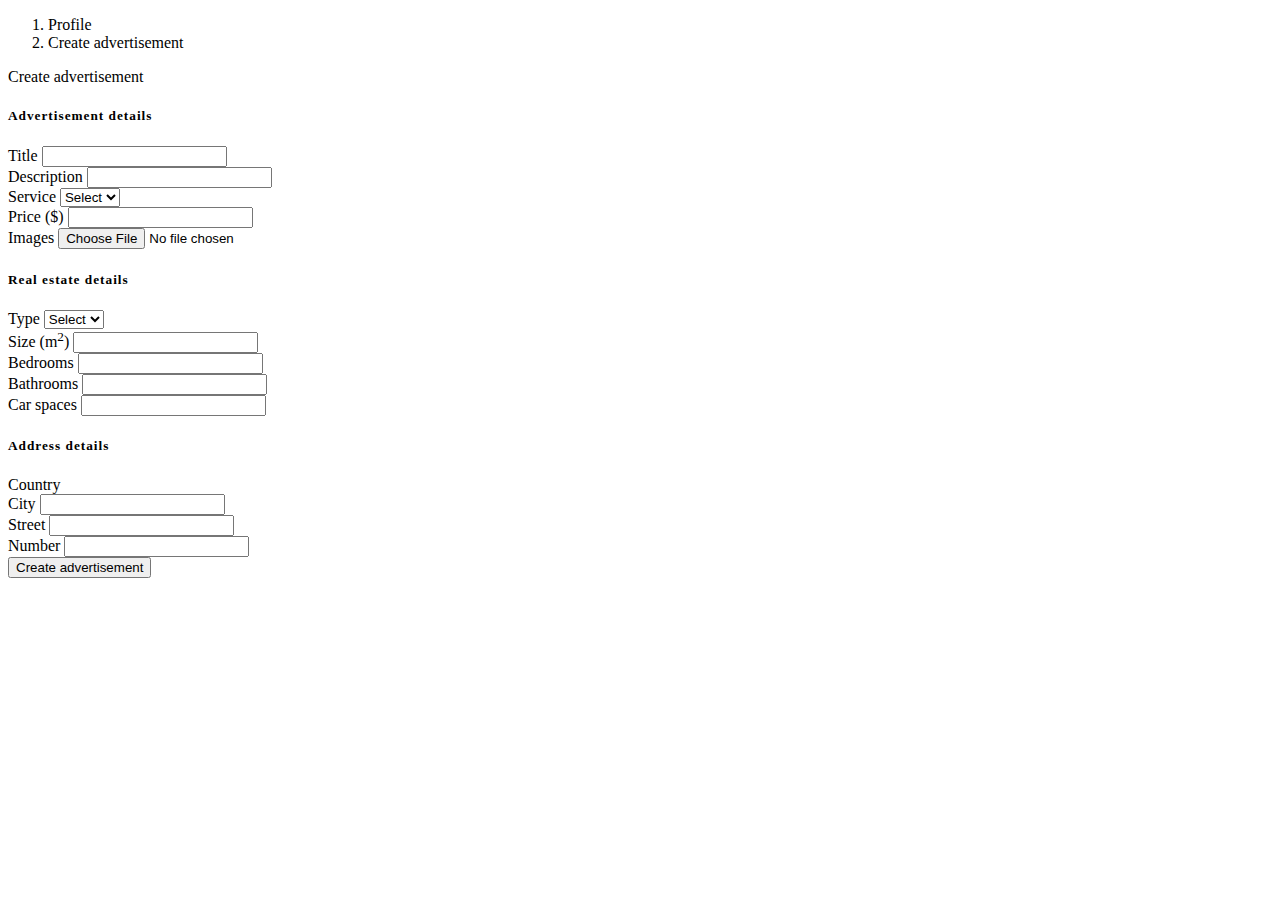
<file: src/main/resources/templates/advertisementcreate.html>
<!DOCTYPE html>
<html lang="en">
    <th:block th:include="fragments/fragments :: head(title='Create Advertisement Page', includeMDB=false)"></th:block>
    <body>
        <th:block th:include="fragments/fragments :: header"></th:block>
            <div id="createPage" class="container py-5 h-100">
                <nav style="--bs-breadcrumb-divider: '>';" aria-label="breadcrumb">
                    <ol class="breadcrumb">
                        <li class="breadcrumb-item"><a th:href="@{/profile}">Profile</a></li>
                        <li class="breadcrumb-item active" aria-current="page">Create advertisement</li>
                    </ol>
                </nav>
                <div class="card" style="border-radius: 1rem;">
                    <div class="row g-0">
                        <div class="card-body p-4 p-lg-5 text-black">
                            <form th:action="@{/advertisements/create}" method="POST" th:object="${advertisementForm}">
                                <div class="d-flex align-items-center mb-3 pb-1">
                                    <span class="h1 fw-bold mb-0">Create advertisement</span>
                                </div>

                                <div>
                                    <div>
                                        <h5 class="fw-normal mb-3 pb-3" style="letter-spacing: 1px;">Advertisement details</h5>
                                        <input type="hidden" th:name="advertisementId" th:value="${null}" />
                                        <div class="form-outline mb-4">
                                            <label class="form-label">Title</label>
                                            <input type="text" th:field="*{title}" class="form-control" />
                                        </div>
                                        <div class="form-outline mb-4">
                                            <label class="form-label">Description</label>
                                            <input type="text" th:field="*{description}" class="form-control" />
                                        </div>
                                        <div class="form-outline mb-4">
                                            <label class="form-label">Service</label>
                                            <select th:field="*{service}" class="form-select">
                                                <option value="None">Select</option>
                                                <option th:each="service: ${services}" th:value="${service.getId()}" th:text="${service.getName()}"></option>
                                            </select>
                                        </div>
                                        <div class="form-outline mb-4">
                                            <label class="form-label">Price ($)</label>
                                            <input type="number" th:field="*{price}" class="form-control" />
                                        </div>
                                        <div class="form-outline mb-4">
                                            <label class="form-label">Images</label>
                                            <input type="file" th:field="*{images}" class="form-control" />
                                        </div>
                                    </div>

                                    <div>
                                        <h5 class="fw-normal mb-3 pb-3" style="letter-spacing: 1px;">Real estate details</h5>
                                        <input type="hidden" th:name="realEstateId" th:value="${null}" />
                                        <div class="form-outline mb-4">
                                            <label class="form-label">Type</label>
                                            <select th:field="*{type}" class="form-select">
                                                <option value="None">Select</option>
                                                <option th:each="type: ${types}" th:value="${type.getId()}" th:text="${type.getName()}"></option>
                                            </select>
                                        </div>
                                        <div class="form-outline mb-4">
                                            <label class="form-label">Size (m<sup>2</sup>)</label>
                                            <input type="number" th:field="*{size}" class="form-control" />
                                        </div>
                                        <div class="form-outline mb-4">
                                            <label class="form-label">Bedrooms</label>
                                            <input type="number" th:field="*{bedrooms}" class="form-control" />
                                        </div>
                                        <div class="form-outline mb-4">
                                            <label class="form-label">Bathrooms</label>
                                            <input type="number" th:field="*{bathrooms}" class="form-control" />
                                        </div>
                                        <div class="form-outline mb-4">
                                            <label class="form-label">Car spaces</label>
                                            <input type="number" th:field="*{carSpaces}" class="form-control" />
                                        </div>
                                    </div>

                                    <div>
                                        <h5 class="fw-normal mb-3 pb-3" style="letter-spacing: 1px;">Address details</h5>
                                        <input type="hidden" th:name="addressId" th:value="${null}" />
                                        <div class="form-outline mb-4">
                                            <label class="form-label">Country</label>
                                            <th:block th:include="fragments/fragments :: countrySelect(countries=${countries} ,value='')"></th:block>
                                        </div>
                                        <div class="form-outline mb-4">
                                            <label class="form-label">City</label>
                                            <input type="text" th:field="*{city}" class="form-control" />
                                        </div>
                                        <div class="form-outline mb-4">
                                            <label class="form-label">Street</label>
                                            <input type="text" th:field="*{street}" class="form-control" />
                                        </div>
                                        <div class="form-outline mb-4">
                                            <label class="form-label">Number</label>
                                            <input type="text" th:field="*{number}" class="form-control" />
                                        </div>
                                        <div class="form-outline mb-4">
                                            <button class="btn btn-success" type="submit">Create advertisement</button>
                                        </div>
                                    </div>
                                </div>
                            </form>
                        </div>
                    </div>
                </div>
            </div>
        <th:block th:include="fragments/fragments :: footer"></th:block>
    </body>
</html>
</file>
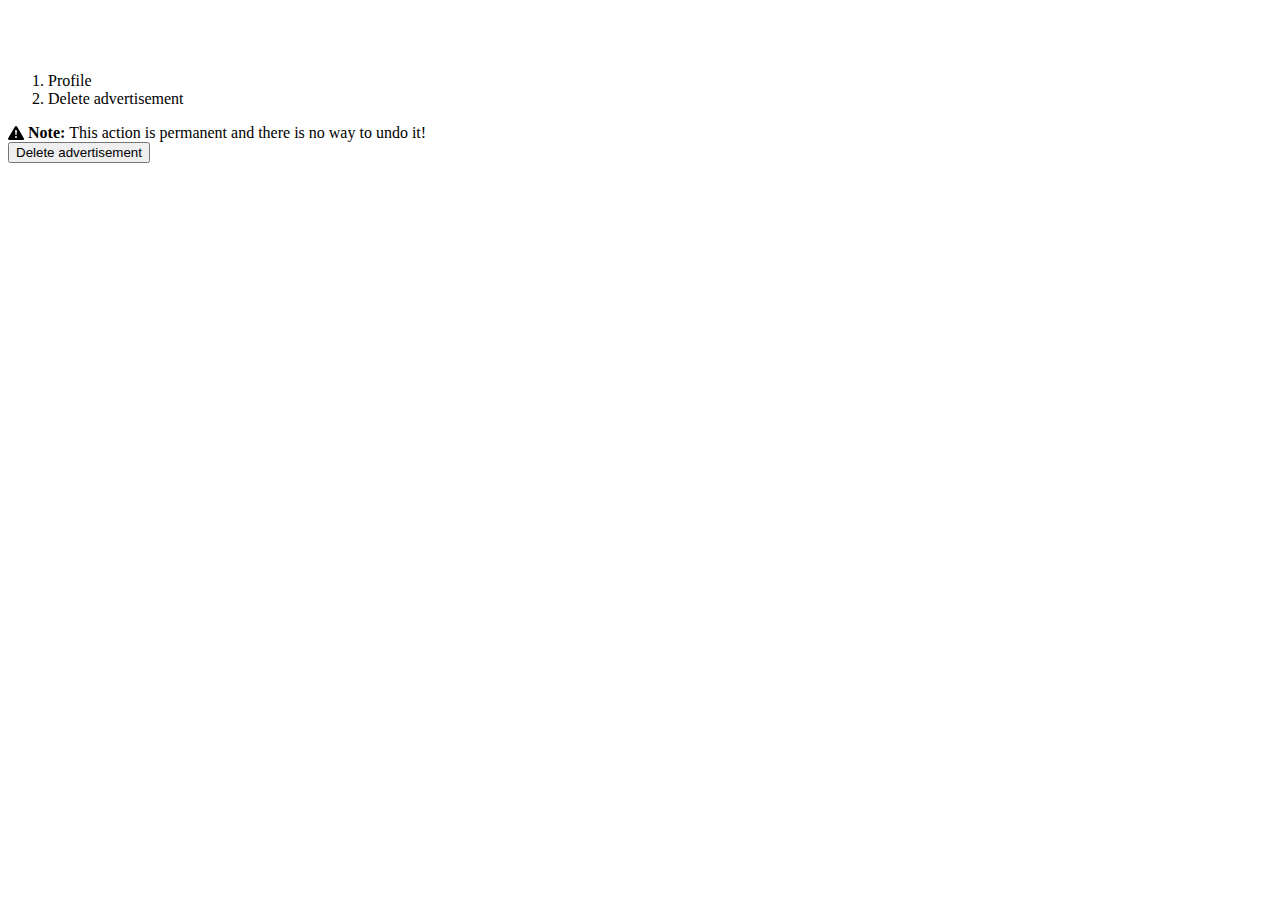
<file: src/main/resources/templates/advertisementdelete.html>
<!DOCTYPE html>
<html lang="en">
  <th:block th:include="fragments/fragments :: head(title='Delete Advertisement Page', includeMDB=true)"></th:block>
  <body>
    <th:block th:include="fragments/fragments :: header"></th:block>
    <div class="container" style="height: 82.5vh; padding-top: 48px;">
      <div class="row">
        <div class="col">
          <nav aria-label="breadcrumb" class="bg-light rounded-3 p-3 mb-4">
            <ol class="breadcrumb mb-0">
              <li class="breadcrumb-item"><a th:href="@{/profile}">Profile</a></li>
              <li class="breadcrumb-item active" aria-current="page">Delete advertisement</li>
            </ol>
          </nav>
        </div>
      </div>
      <div class="alert alert-danger" role="alert" style="display: flex; flex-direction: row; justify-content: flex-start; align-items: center;">
        <svg xmlns="http://www.w3.org/2000/svg" width="16" height="16" fill="currentColor" class="bi bi-exclamation-triangle-fill" viewBox="0 0 16 16">
          <path d="M8.982 1.566a1.13 1.13 0 0 0-1.96 0L.165 13.233c-.457.778.091 1.767.98 1.767h13.713c.889 0 1.438-.99.98-1.767L8.982 1.566zM8 5c.535 0 .954.462.9.995l-.35 3.507a.552.552 0 0 1-1.1 0L7.1 5.995A.905.905 0 0 1 8 5zm.002 6a1 1 0 1 1 0 2 1 1 0 0 1 0-2z"/>
        </svg>&nbsp;
        <strong>Note:</strong>&nbsp;This action is permanent and there is no way to undo it!
      </div>
      <div class="mb-4 mb-lg-0">
        <form th:action="@{/advertisements/delete/{id}(id=${advertisementId})}" method="POST">
          <button class="btn btn-danger" type="submit"><i class="fa-solid fa-triangle-exclamation"></i> Delete advertisement</button>
        </form>
      </div>
    </div>
    <th:block th:include="fragments/fragments :: footer"></th:block>
  </body>
</html>
</file>
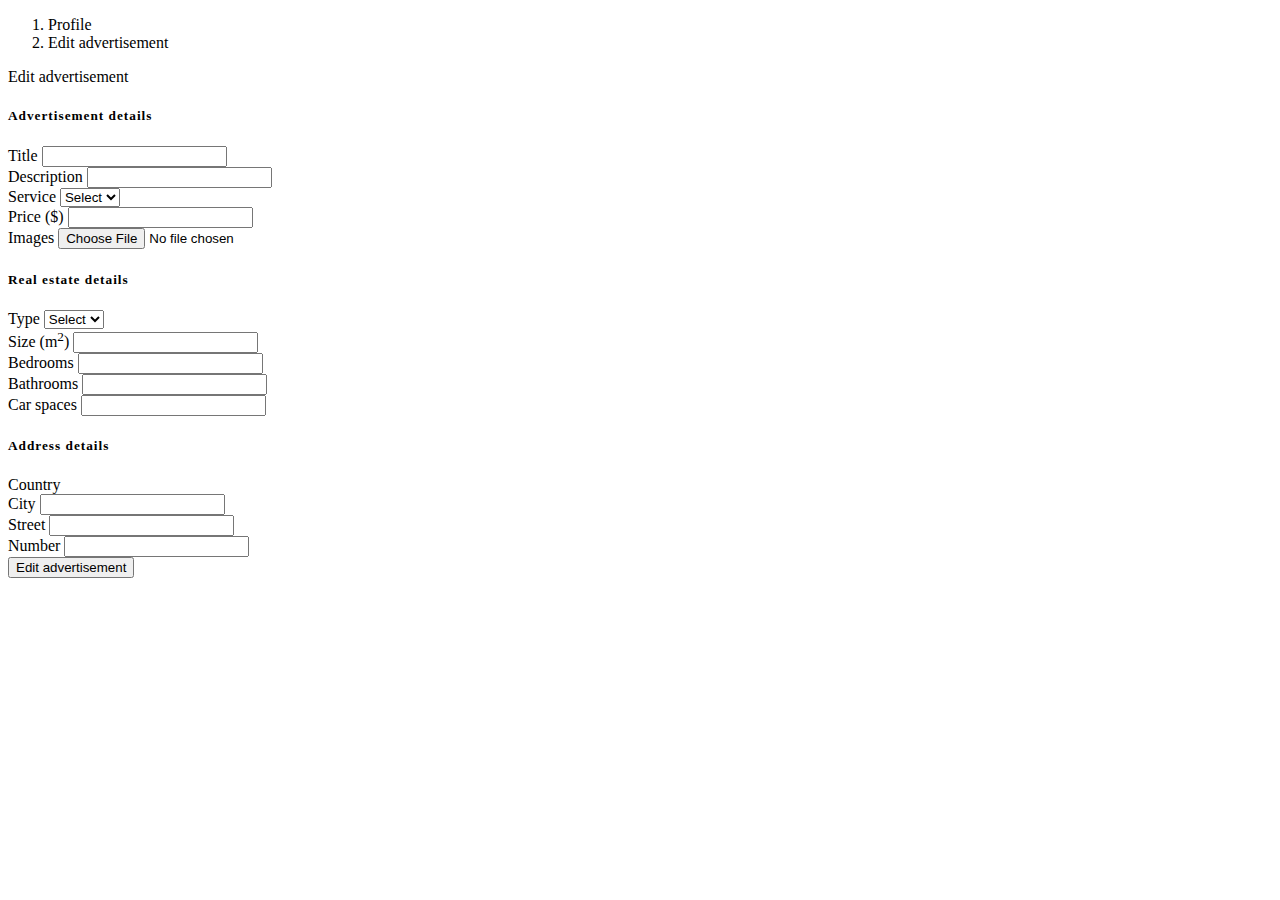
<file: src/main/resources/templates/advertisementedit.html>
<!DOCTYPE html>
<html lang="en">
    <th:block th:include="fragments/fragments :: head(title='Real Estate Edit Page', includeMDB=false)"></th:block>
    <body>
        <th:block th:include="fragments/fragments :: header"></th:block>
        <div id="createPage" class="container py-5 h-100">
            <nav style="--bs-breadcrumb-divider: '>';" aria-label="breadcrumb">
                <ol class="breadcrumb">
                    <li class="breadcrumb-item"><a th:href="@{/profile}">Profile</a></li>
                    <li class="breadcrumb-item active" aria-current="page">Edit advertisement</li>
                </ol>
            </nav>
            <div class="card" style="border-radius: 1rem;">
                <div class="row g-0">
                    <div class="card-body p-4 p-lg-5 text-black">
                        <form th:action="@{/advertisements/edit}" method="POST" th:object="${advertisementForm}">
                            <div class="d-flex align-items-center mb-3 pb-1">
                                <span class="h1 fw-bold mb-0">Edit advertisement</span>
                            </div>
                            <div>
                                <div>
                                    <h5 class="fw-normal mb-3 pb-3" style="letter-spacing: 1px;">Advertisement details</h5>
                                    <input type="hidden" th:name="advertisementId" th:value="${advertisement.getId()}" />
                                    <div class="form-outline mb-4">
                                        <label class="form-label">Title</label>
                                        <input type="text" th:name="title" th:value="${advertisement.getTitle()}" class="form-control" />
                                    </div>
                                    <div class="form-outline mb-4">
                                        <label class="form-label">Description</label>
                                        <input type="text" th:name="description" th:value="${advertisement.getDescription()}" class="form-control" />
                                    </div>
                                    <div class="form-outline mb-4">
                                        <label class="form-label">Service</label>
                                        <select th:name="service" class="form-select">
                                            <option value="None">Select</option>
                                            <option th:each="service: ${services}" th:value="${service.getId()}" th:text="${service.getName()}" th:selected="(${advertisement.getService().getId()} == ${service.getId()})"></option>
                                        </select>
                                    </div>
                                    <div class="form-outline mb-4">
                                        <label class="form-label">Price ($)</label>
                                        <input type="number" th:name="price" th:value="${advertisement.getPrice()}" class="form-control" />
                                    </div>
                                    <div class="form-outline mb-4">
                                        <label class="form-label">Images</label>
                                        <input type="file" th:name="images" class="form-control" />
                                    </div>
                                </div>

                                <div>
                                    <h5 class="fw-normal mb-3 pb-3" style="letter-spacing: 1px;">Real estate details</h5>
                                    <input type="hidden" th:name="advertisementId" th:value="${advertisement.getRealEstate().getId()}" />
                                    <div class="form-outline mb-4">
                                        <label class="form-label">Type</label>
                                        <select th:name="type" class="form-select">
                                            <option value="None">Select</option>
                                            <option th:each="type: ${types}" th:value="${type.getId()}" th:text="${type.getName()}" th:selected="(${advertisement.getRealEstate().getType().getId()} == ${type.getId()})"></option>
                                        </select>
                                    </div>
                                    <div class="form-outline mb-4">
                                        <label class="form-label">Size (m<sup>2</sup>)</label>
                                        <input type="number" th:name="size" th:value="${advertisement.getRealEstate().getSize()}" class="form-control" />
                                    </div>
                                    <div class="form-outline mb-4">
                                        <label class="form-label">Bedrooms</label>
                                        <input type="number" th:name="bedrooms" th:value="${advertisement.getRealEstate().getBedrooms()}" class="form-control" />
                                    </div>
                                    <div class="form-outline mb-4">
                                        <label class="form-label">Bathrooms</label>
                                        <input type="number" th:name="bathrooms" th:value="${advertisement.getRealEstate().getBathrooms()}" class="form-control" />
                                    </div>
                                    <div class="form-outline mb-4">
                                        <label class="form-label">Car spaces</label>
                                        <input type="number" th:name="carSpaces" th:value="${advertisement.getRealEstate().getCarSpaces()}" class="form-control" />
                                    </div>
                                </div>

                                <div>
                                    <h5 class="fw-normal mb-3 pb-3" style="letter-spacing: 1px;">Address details</h5>
                                    <input type="hidden" th:name="advertisementId" th:value="${advertisement.getRealEstate().getAddress().getId()}" />
                                    <div class="form-outline mb-4">
                                        <label class="form-label">Country</label>
                                        <th:block th:include="fragments/fragments :: countrySelect(countries=${countries} ,value=${advertisement.getRealEstate().getAddress().getCountry()})"></th:block>
                                    </div>
                                    <div class="form-outline mb-4">
                                        <label class="form-label">City</label>
                                        <input type="text" th:name="city" th:value="${advertisement.getRealEstate().getAddress().getCity()}" class="form-control" />
                                    </div>
                                    <div class="form-outline mb-4">
                                        <label class="form-label">Street</label>
                                        <input type="text" th:name="street" th:value="${advertisement.getRealEstate().getAddress().getStreet()}" class="form-control" />
                                    </div>
                                    <div class="form-outline mb-4">
                                        <label class="form-label">Number</label>
                                        <input type="text" th:name="number" th:value="${advertisement.getRealEstate().getAddress().getNumber()}" class="form-control" />
                                    </div>
                                    <div class="form-outline mb-4">
                                        <button class="btn btn-success" type="submit">Edit advertisement</button>
                                    </div>
                                </div>
                            </div>
                        </form>
                    </div>
                </div>
            </div>
        </div>
        <th:block th:include="fragments/fragments :: footer"></th:block>
    </body>
</html>
</file>
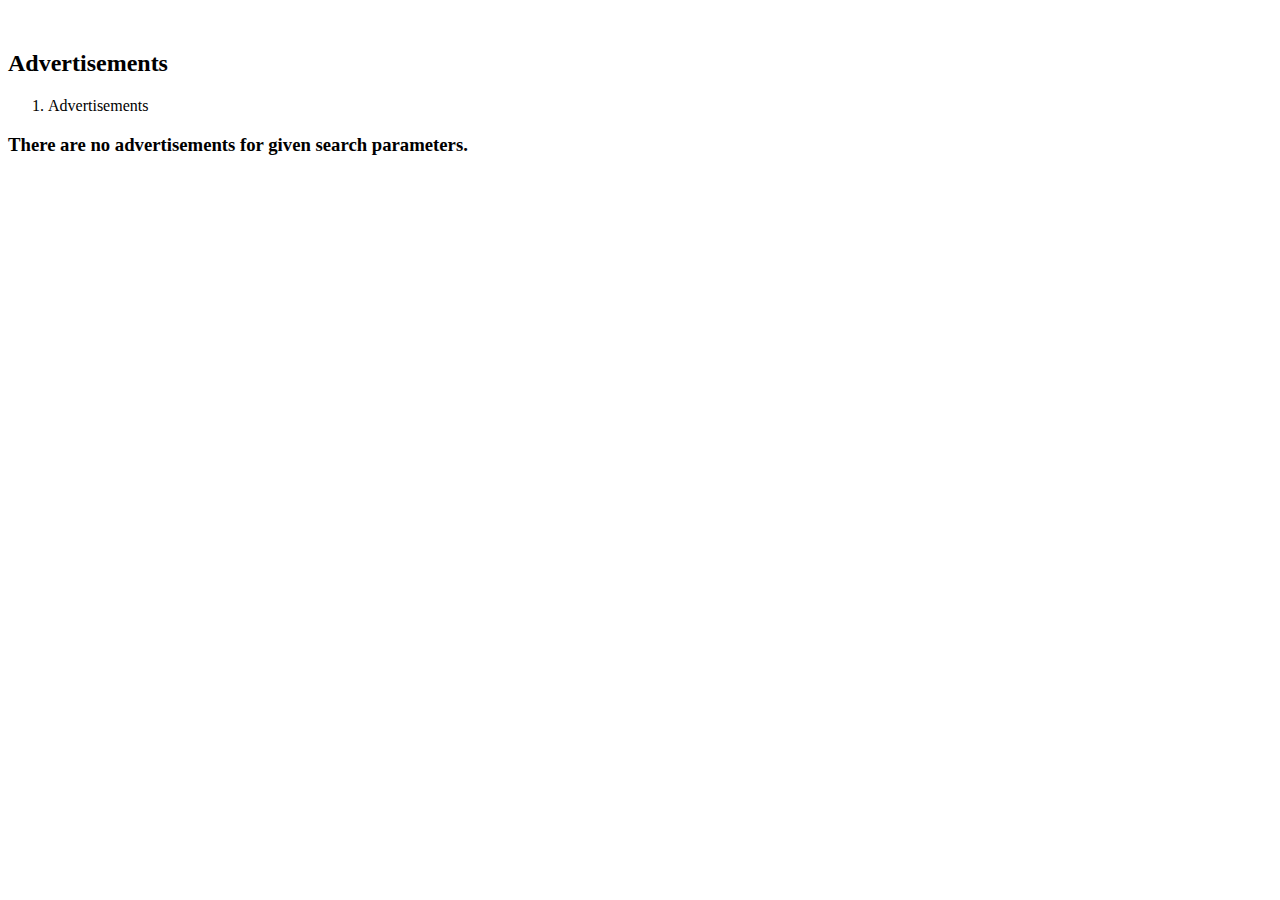
<file: src/main/resources/templates/advertisements.html>
<!DOCTYPE html>
<html lang="en">
    <th:block th:include="fragments/fragments :: head(title='Real Estates Page', includeMDB=true)"></th:block>
    <body>
        <th:block th:include="fragments/fragments :: header"></th:block>
        <div class="container">
            <h2 style="margin-top: 50px">Advertisements</h2>
            <ol class="breadcrumb">
                <li class="breadcrumb-item active" aria-current="page">Advertisements</li>
            </ol>
        </div>
        <div class="container realEstatesGrid">
            <div th:if="${advertisements.size() == 0}">
                <h3>There are no advertisements for given search parameters.</h3>
            </div>
            <th:block th:each="advertisement : ${advertisements}" th:include="fragments/fragments :: card(converter=${converter}, hashCreator=${hashCreator}, advertisement=${advertisement}, profilePage=false, user=${user})"></th:block>
        </div>
        <th:block th:include="fragments/fragments :: footer"></th:block>
    </body>
</html>
</file>
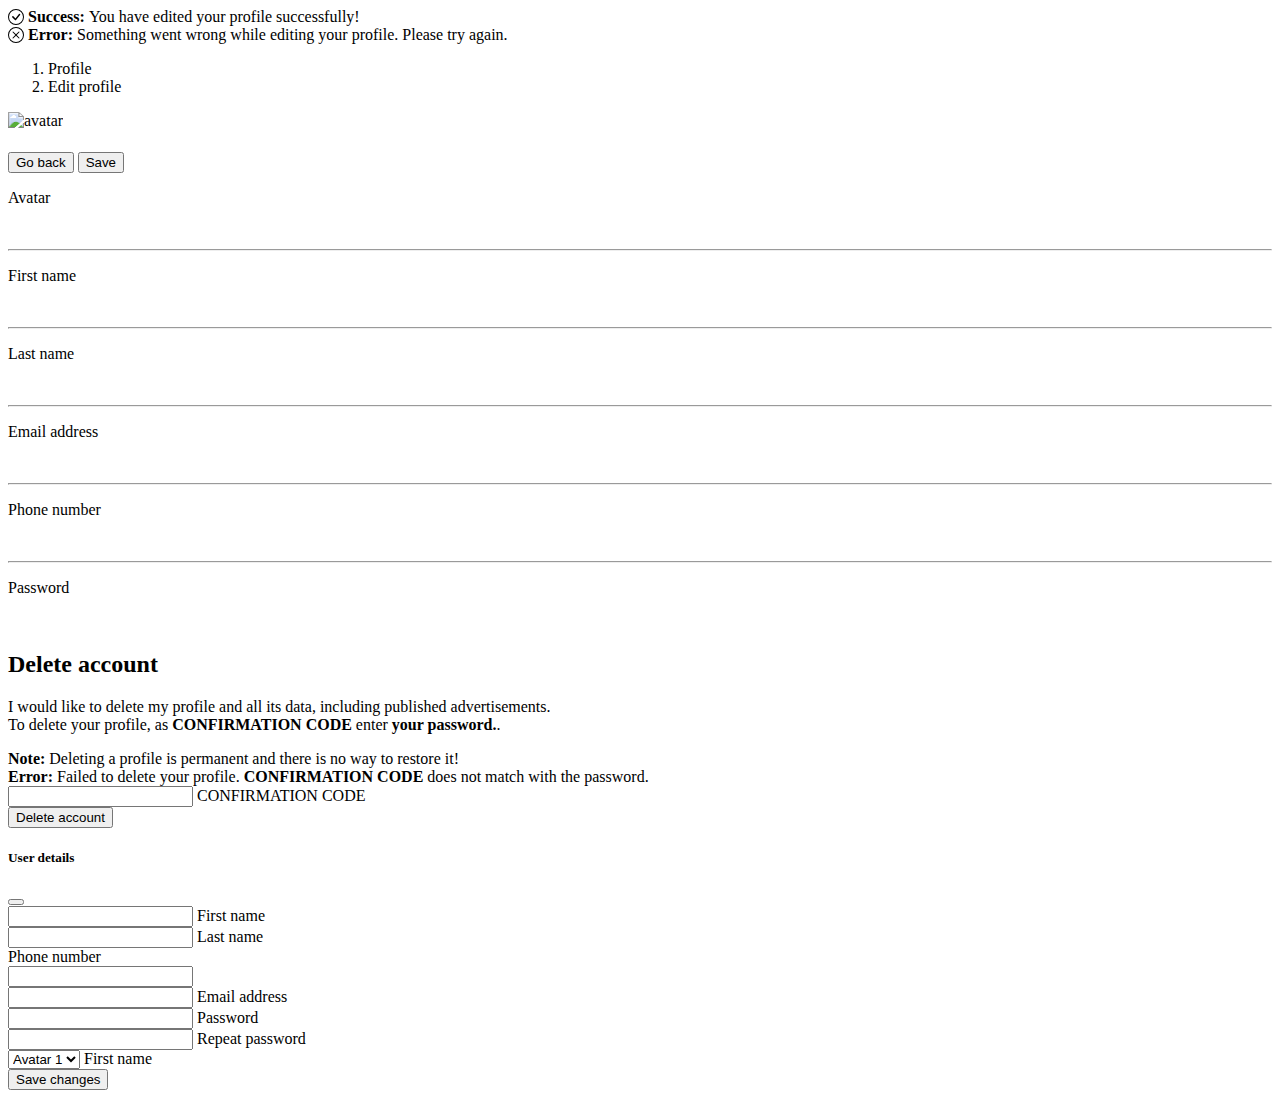
<file: src/main/resources/templates/profileedit.html>
<!DOCTYPE html>
<html lang="en">
    <th:block th:include="fragments/fragments :: head(title='Profile Edit Page', includeMDB=true)"></th:block>
    <body>
        <th:block th:include="fragments/fragments :: header"></th:block>
        <div class="container editProfile py-5">
            <!--<div class="alert alert-warning" role="alert" style="display: flex; flex-direction: row; justify-content: flex-start; align-items: center;">
                <svg xmlns="http://www.w3.org/2000/svg" width="16" height="16" fill="currentColor" class="bi bi-exclamation-triangle-fill" viewBox="0 0 16 16">
                    <path d="M8.982 1.566a1.13 1.13 0 0 0-1.96 0L.165 13.233c-.457.778.091 1.767.98 1.767h13.713c.889 0 1.438-.99.98-1.767L8.982 1.566zM8 5c.535 0 .954.462.9.995l-.35 3.507a.552.552 0 0 1-1.1 0L7.1 5.995A.905.905 0 0 1 8 5zm.002 6a1 1 0 1 1 0 2 1 1 0 0 1 0-2z"/>
                </svg>&nbsp;
                <strong>Note:</strong>&nbsp;This page is not functional yet!
            </div>-->
            <div th:if="${param.editPerformed}" class="alert alert-success" role="alert" style="display: flex; flex-direction: row; justify-content: flex-start; align-items: center;">
                <svg xmlns="http://www.w3.org/2000/svg" width="16" height="16" fill="currentColor" class="bi bi-check-circle" viewBox="0 0 16 16">
                    <path d="M8 15A7 7 0 1 1 8 1a7 7 0 0 1 0 14zm0 1A8 8 0 1 0 8 0a8 8 0 0 0 0 16z"/>
                    <path d="M10.97 4.97a.235.235 0 0 0-.02.022L7.477 9.417 5.384 7.323a.75.75 0 0 0-1.06 1.06L6.97 11.03a.75.75 0 0 0 1.079-.02l3.992-4.99a.75.75 0 0 0-1.071-1.05z"/>
                </svg>&nbsp;
                <strong>Success:</strong>&nbsp;You have edited your profile successfully!
            </div>
            <div th:if="${param.editFailed}" class="alert alert-danger" role="alert" style="display: flex; flex-direction: row; justify-content: flex-start; align-items: center;">
                <svg xmlns="http://www.w3.org/2000/svg" width="16" height="16" fill="currentColor" class="bi bi-x-circle" viewBox="0 0 16 16">
                    <path d="M8 15A7 7 0 1 1 8 1a7 7 0 0 1 0 14zm0 1A8 8 0 1 0 8 0a8 8 0 0 0 0 16z"/>
                    <path d="M4.646 4.646a.5.5 0 0 1 .708 0L8 7.293l2.646-2.647a.5.5 0 0 1 .708.708L8.707 8l2.647 2.646a.5.5 0 0 1-.708.708L8 8.707l-2.646 2.647a.5.5 0 0 1-.708-.708L7.293 8 4.646 5.354a.5.5 0 0 1 0-.708z"/>
                </svg>&nbsp;
                <strong>Error:</strong>&nbsp;Something went wrong while editing your profile. Please try again.
            </div>
            <div class="row">
                <div class="col">
                    <nav aria-label="breadcrumb" class="bg-light rounded-3 p-3 mb-4">
                        <ol class="breadcrumb mb-0">
                            <li class="breadcrumb-item"><a th:href="@{/profile}">Profile</a></li>
                            <li class="breadcrumb-item active" aria-current="page">Edit profile</li>
                        </ol>
                    </nav>
                </div>
            </div>
            <div class="row">
                <div class="col-lg-3">
                    <div class="card mb-4">
                        <div class="card-body text-center">
                            <img th:src="'https://mdbcdn.b-cdn.net/img/Photos/new-templates/bootstrap-chat/' + ${user.getAvatar()} + '.webp'" alt="avatar"
                                 class="rounded-circle img-fluid" style="width: 150px;">
                            <h5 class="my-3" th:text="${user.getFirstName()} + ' ' + ${user.getLastName()}"></h5>
                            <p class="text-muted mb-1" th:text="${user.getRole().getName()}"></p>
                            <p class="text-muted mb-4" th:text="'Joined on ' + ${user.getJoinedOn().toString().substring(0, 10)}"></p>
                            <div class="d-flex justify-content-center mb-2">
                                <a th:href="@{/profile}">
                                    <button type="button" class="btn btn-primary">Go back</button>
                                </a>
                                <a th:href="@{/profile/save}">
                                    <button type="button" class="btn btn-outline-success ms-1"><i class="fa-solid fa-cloud-arrow-up"></i> Save</button>
                                </a>
                            </div>
                        </div>
                    </div>
                </div>
                <div class="col-lg-9">
                    <div class="card mb-4">
                        <div class="card-body">
                            <div class="row">
                                <div class="col-sm-3">
                                    <p class="mb-0">Avatar</p>
                                </div>
                                <div class="col-sm-8">
                                    <p class="text-muted mb-0" th:text="${user.getAvatar()}"></p>
                                </div>
                                <div class="col-sm-1">
                                    <button type="button" class="mb-0" style="background-color: #FFF; border: 0;" data-bs-toggle="modal" data-bs-target="#exampleModal">
                                        <i class="fa-solid fa-pen" style="color: #0d6efd" data-toggle="modal" data-target="#exampleModal"></i>
                                    </button>
                                </div>
                            </div>
                            <hr>
                            <div class="row">
                                <div class="col-sm-3">
                                    <p class="mb-0">First name</p>
                                </div>
                                <div class="col-sm-8">
                                    <p class="text-muted mb-0" th:text="${user.getFirstName()}"></p>
                                </div>
                                <div class="col-sm-1">
                                    <button type="button" class="mb-0" style="background-color: #FFF; border: 0;" data-bs-toggle="modal" data-bs-target="#exampleModal">
                                        <i class="fa-solid fa-pen" style="color: #0d6efd" data-toggle="modal" data-target="#exampleModal"></i>
                                    </button>
                                </div>
                            </div>
                            <hr>
                            <div class="row">
                                <div class="col-sm-3">
                                    <p class="mb-0">Last name</p>
                                </div>
                                <div class="col-sm-8">
                                    <p class="text-muted mb-0" th:text="${user.getLastName()}"></p>
                                </div>
                                <div class="col-sm-1">
                                    <button type="button" class="mb-0" style="background-color: #FFF; border: 0;" data-bs-toggle="modal" data-bs-target="#exampleModal">
                                        <i class="fa-solid fa-pen" style="color: #0d6efd" data-toggle="modal" data-target="#exampleModal"></i>
                                    </button>
                                </div>
                            </div>
                            <hr>
                            <div class="row">
                                <div class="col-sm-3">
                                    <p class="mb-0">Email address</p>
                                </div>
                                <div class="col-sm-8">
                                    <p class="text-muted mb-0" th:text="${user.getEmail()}"></p>
                                </div>
                                <div class="col-sm-1">
                                    <button type="button" class="mb-0" style="background-color: #FFF; border: 0;" data-bs-toggle="modal" data-bs-target="#exampleModal">
                                        <i class="fa-solid fa-pen" style="color: #0d6efd" data-toggle="modal" data-target="#exampleModal"></i>
                                    </button>
                                </div>
                            </div>
                            <hr>
                            <div class="row">
                                <div class="col-sm-3">
                                    <p class="mb-0">Phone number</p>
                                </div>
                                <div class="col-sm-8">
                                    <p class="text-muted mb-0" th:text="${user.getPhoneNumber()}"></p>
                                </div>
                                <div class="col-sm-1">
                                    <button type="button" class="mb-0" style="background-color: #FFF; border: 0;" data-bs-toggle="modal" data-bs-target="#exampleModal">
                                        <i class="fa-solid fa-pen" style="color: #0d6efd" data-toggle="modal" data-target="#exampleModal"></i>
                                    </button>
                                </div>
                            </div>
                            <hr>
                            <div class="row">
                                <div class="col-sm-3">
                                    <p class="mb-0">Password</p>
                                </div>
                                <div class="col-sm-8">
                                    <p class="text-muted mb-0" th:text="'*****' + ${user.getPassword().substring(50).toLowerCase()}"></p>
                                </div>
                                <div class="col-sm-1">
                                    <button type="button" class="mb-0" style="background-color: #FFF; border: 0;" data-bs-toggle="modal" data-bs-target="#exampleModal">
                                        <i class="fa-solid fa-pen" style="color: #0d6efd" data-toggle="modal" data-target="#exampleModal"></i>
                                    </button>
                                </div>
                            </div>
                        </div>
                    </div>
                </div>
            </div>
            <div class="row">
                <div class="offset-lg-3 col-lg-9">
                    <h2>Delete account</h2>
                    <p>I would like to delete my profile and all its data, including published advertisements. <br>
                    To delete your profile, as <strong>CONFIRMATION CODE</strong> enter <strong>your password.</strong>.</p>
                    <div class="alert alert-warning" role="alert">
                        <strong>Note: </strong>Deleting a profile is permanent and there is no way to restore it!
                    </div>
                    <div th:if="${param.deleteError}" class="alert alert-danger" role="alert">
                        <strong>Error: </strong>Failed to delete your profile. <strong>CONFIRMATION CODE</strong> does not match with the password.
                    </div>
                    <div class="mb-4 mb-lg-0">
                        <form th:action="@{/profile/delete}" method="POST" th:object="${userDelForm}">
                            <input type="hidden" th:name="id" th:value="${user.getId()}">
                            <div class="form-outline mb-4">
                                <input type="text" th:name="confirmationCode" id="form2Example87" class="form-control form-control-lg" />
                                <label class="form-label" for="form2Example87">CONFIRMATION CODE</label>
                            </div>
                            <button class="btn btn-danger" type="submit"><i class="fa-solid fa-triangle-exclamation"></i> Delete account</button>
                        </form>
                    </div>
                </div>
            </div>
        </div>

        <!-- Modal -->
        <div class="modal fade" id="exampleModal" tabindex="-1" aria-labelledby="exampleModalLabel" aria-hidden="true">
            <div class="modal-dialog">
                <div class="modal-content">
                    <div class="modal-header">
                        <h5 class="modal-title" id="exampleModalLabel">User details</h5>
                        <button type="button" class="btn-close" data-bs-dismiss="modal" aria-label="Close"></button>
                    </div>
                    <div class="modal-body">
                        <form th:action="@{/profile/edit}" method="POST" th:object="${userForm}">
                            <div class="form-outline mb-4">
                                <input type="text" th:name="firstName" th:value="${user.getFirstName()}" id="form2Example27" class="form-control form-control-lg" />
                                <label class="form-label" for="form2Example27">First name</label>
                            </div>
                            <div class="form-outline mb-4">
                                <input type="text" th:name="lastName" th:value="${user.getLastName()}" id="form2Example37" class="form-control form-control-lg" />
                                <label class="form-label" for="form2Example37">Last name</label>
                            </div>
                            <div id="dialCode" class="form-outline mb-4">
                                <label class="form-label" for="phone">Phone number</label><br/>
                                <input type="text" th:name="phoneNumber" th:value="${user.getPhoneNumber()}" id="phone" class="form-control form-control-lg" />
                            </div>
                            <div class="form-outline mb-4">
                                <input type="email" th:name="emailAddress" th:value="${user.getEmail()}" id="form2Example47" class="form-control form-control-lg" />
                                <label class="form-label" for="form2Example47">Email address</label>
                            </div>
                            <div class="form-outline mb-4">
                                <input type="password" th:name="password" th:value="${user.getPassword()}" id="form2Example57" class="form-control form-control-lg" />
                                <label class="form-label" for="form2Example57">Password</label>
                            </div>
                            <div class="form-outline mb-4">
                                <input type="password" th:name="repeatPassword" th:value="${user.getPassword()}" id="form2Example67" class="form-control form-control-lg" />
                                <label class="form-label" for="form2Example67">Repeat password</label>
                            </div>
                            <div class="form-outline mb-4">
                                <select th:name="avatar" th:value="${user.getAvatar()}" class="form-control form-control-lg">
                                    <option value="ava1" th:selected="${user.getAvatar().equals('ava1')}">Avatar 1</option>
                                    <option value="ava2" th:selected="${user.getAvatar().equals('ava2')}">Avatar 2</option>
                                    <option value="ava3" th:selected="${user.getAvatar().equals('ava3')}">Avatar 3</option>
                                    <option value="ava4" th:selected="${user.getAvatar().equals('ava4')}">Avatar 4</option>
                                    <option value="ava5" th:selected="${user.getAvatar().equals('ava5')}">Avatar 5</option>
                                    <option value="ava6" th:selected="${user.getAvatar().equals('ava6')}">Avatar 6</option>
                                </select>
                                <label class="form-label">First name</label>
                            </div>
                            <button class="btn btn-success" style="right: 0;" type="submit">Save changes</button>
                        </form>
                    </div>
                </div>
            </div>
        </div>
        <th:block th:include="fragments/fragments :: footer"></th:block>
    </body>
</html>
</file>
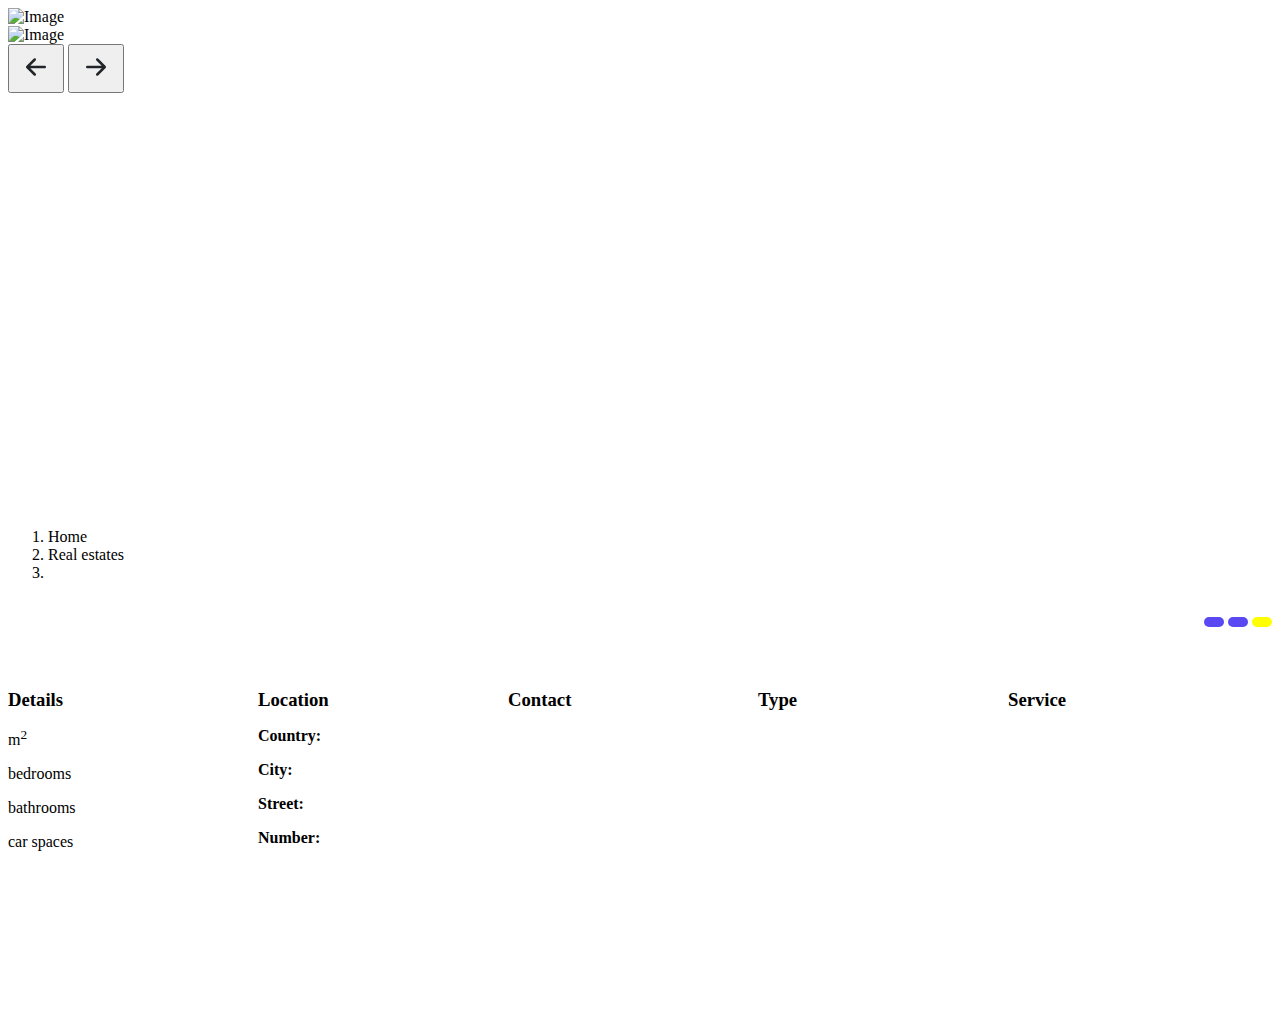
<file: src/main/resources/templates/realestate.html>
<!DOCTYPE html>
<html lang="en">
    <th:block th:include="fragments/fragments :: head(title='Real Estate')"></th:block>
    <style>
        /* Header ================================= */
        /* ======================================== */

        .navbar-brand {
            display: flex;
            flex-direction: row;
            justify-content: center;
            align-items: center;
        }

        #navbarNav {
            justify-content: flex-end !important;
        }

        /* Footer ================================= */
        /* ======================================== */

        footer {
            width: 100%;
            height: 60px;
            background-color: #212529;
            color: #FFF;
            display: flex;
            flex-direction: row;
            justify-content: center;
            align-items: center;
        }

        footer p {
            margin: 0;
            padding: 0;
        }

        /* Carousel =============================== */
        /* ======================================== */

        #carouselExampleIndicators {
            height: 500px;
            overflow: hidden;
        }

        #carouselExampleIndicators .carousel-inner .carousel-item img {
            width: 100%;
            height: 500px;
            object-fit: contain;
        }

        /* Detail Info ============================ */
        /* ======================================== */

        .detailInfo {
            margin-top: 20px;
            height: 500px;
        }

        .detailInfo .top {
            margin-top: 10px;
            display: flex;
            flex-direction: row;
            justify-content: space-between;
            align-items: flex-start;
        }

        .detailInfo .top div {
            display: flex;
            flex-direction: row;
            justify-content: space-between;
            align-items: center;
        }

        .detailInfo .top div .tag {
            background-color: #5a49f3;
            padding: 5px 10px;
            color: #FFF;
            font-weight: normal;
            border-radius: 8px
        }

        .detailInfo .top div .price {
            background-color: yellow;
            padding: 5px 10px;
            color: #212529;
            border-radius: 8px
        }

        .detailInfo .body {
            margin-top: 25px;
            display: flex;
            flex-direction: row;
            justify-content: flex-start;
            align-items: flex-start;
        }

        .detailInfo .body > div {
            width: 250px;
        }

        .detailInfo .body div h3 {
            margin-bottom: 15px;
        }

        .detailInfo > p:last-child {
            width: 100%;
            text-align: right;
        }

        /* Tags =================================== */
        /* ======================================== */

        #purchase {
            background-color: #8ac926;
        }

        #sale {
            background-color: #5497ff;
        }

        #rent {
            background-color: #ff6b35;
        }

    </style>
    <body>
        <th:block th:include="fragments/fragments :: header"></th:block>
        <div id="carouselExampleIndicators" class="container carousel slide" data-bs-ride="carousel">
            <div class="carousel-inner">
                <div class="carousel-item active">
                    <img th:src="@{'/fileServer/gallery/' + ${userFolder} + '/' + ${advertisementFolder} + '/1.jpg'}" class="d-block w-100 img-fluid" alt="Image">
                </div>
                <div th:each="i : ${#numbers.sequence(2 , numOfImages, 1)}" class="carousel-item">
                    <img th:src="@{'/fileServer/gallery/' + ${userFolder} + '/' + ${advertisementFolder} + '/' + ${i} + '.jpg'}" class="d-block w-100 img-fluid" alt="Image">
                </div>
            </div>
            <button class="carousel-control-prev" type="button" data-bs-target="#carouselExampleIndicators" data-bs-slide="prev">
                <svg xmlns="http://www.w3.org/2000/svg" width="40" height="40" fill="#212529" class="bi bi-arrow-left-short" viewBox="0 0 16 16">
                    <path fill-rule="evenodd" d="M12 8a.5.5 0 0 1-.5.5H5.707l2.147 2.146a.5.5 0 0 1-.708.708l-3-3a.5.5 0 0 1 0-.708l3-3a.5.5 0 1 1 .708.708L5.707 7.5H11.5a.5.5 0 0 1 .5.5z"/>
                </svg>
            </button>
            <button class="carousel-control-next" type="button" data-bs-target="#carouselExampleIndicators" data-bs-slide="next">
                <svg xmlns="http://www.w3.org/2000/svg" width="40" height="40" fill="#212529" class="bi bi-arrow-right-short" viewBox="0 0 16 16">
                    <path fill-rule="evenodd" d="M4 8a.5.5 0 0 1 .5-.5h5.793L8.146 5.354a.5.5 0 1 1 .708-.708l3 3a.5.5 0 0 1 0 .708l-3 3a.5.5 0 0 1-.708-.708L10.293 8.5H4.5A.5.5 0 0 1 4 8z"/>
                </svg>
            </button>
        </div>
        <div class="container detailInfo">
            <nav style="--bs-breadcrumb-divider: '>';" aria-label="breadcrumb">
                <ol class="breadcrumb">
                    <li class="breadcrumb-item"><a th:href="@{/}">Home</a></li>
                    <li class="breadcrumb-item"><a th:href="@{/realestates}">Real estates</a></li>
                    <li class="breadcrumb-item active" aria-current="page" th:text="${advertisement.getTitle()}"></li>
                </ol>
            </nav>
            <div class="top">
                <h1 th:text="${advertisement.getTitle()}"></h1>
                <div>
                    <h3 class="tag" th:text="${advertisement.getRealEstate().getType().getName()}"></h3>&nbsp;
                    <h3 th:id="${advertisement.getService().getName().toLowerCase()}" class="tag" th:text="${advertisement.getService().getName()}"></h3>&nbsp;
                    <h3 class="price" th:text="${converter.convertPrice('EUR', advertisement.getPrice())}"></h3>
                </div>
            </div>
            <p th:text="${advertisement.getDescription()}"></p>
            <div class="body">
                <div>
                    <h3>Details</h3>
                    <p><i class="fa-solid fa-ruler-combined"></i> <span th:text="${advertisement.getRealEstate().getSize()}"></span>m<sup>2</sup></p>
                    <p><i class="fa-solid fa-bed"></i> <span th:text="${advertisement.getRealEstate().getBedrooms()}"></span> bedrooms</p>
                    <p><i class="fa-solid fa-bath"></i> <span th:text="${advertisement.getRealEstate().getBathrooms()}"></span> bathrooms</p>
                    <p><i class="fa-solid fa-square-parking"></i> <span th:text="${advertisement.getRealEstate().getCarSpaces()}"></span> car spaces</p>
                </div>
                <div>
                    <h3>Location</h3>
                    <p><strong>Country:</strong>&nbsp;<i th:class="'flag flag-' + ${advertisement.getRealEstate().getAddress().getCountry().toLowerCase()}"></i><span th:text="${advertisement.getRealEstate().getAddress().getCountry()}"></span></p>
                    <p><strong>City:</strong> <span th:text="${advertisement.getRealEstate().getAddress().getCity()}"></span></p>
                    <p><strong>Street:</strong> <span th:text="${advertisement.getRealEstate().getAddress().getStreet()}"></span></p>
                    <p><strong>Number:</strong> <span th:text="${advertisement.getRealEstate().getAddress().getNumber()}"></span></p>
                </div>
                <div>
                    <h3>Contact</h3>
                    <p><i class="fa-solid fa-user"></i> <span th:text="${advertisement.getUser().getFirstName()} + ' ' + ${advertisement.getUser().getLastName()}"></span></p>
                    <p><i class="fa-solid fa-envelope"></i> <span th:text="${advertisement.getUser().getEmail()}"></span></p>
                    <p><i class="fa-solid fa-phone"></i> <span th:text="${advertisement.getUser().getPhoneNumber()}"></span></p>
                </div>
                <div>
                    <h3>Type</h3>
                    <p th:text="${advertisement.getRealEstate().getType().getName()}"></p>
                </div>
                <div>
                    <h3>Service</h3>
                    <p th:text="${advertisement.getService().getName()}"></p>
                </div>
            </div>
            <p th:text="'Published on ' + ${advertisement.getPublishedOn().toString().substring(0, 10)}"></p>
        </div>
        <th:block th:include="fragments/fragments :: footer"></th:block>
    </body>
</html>
</file>
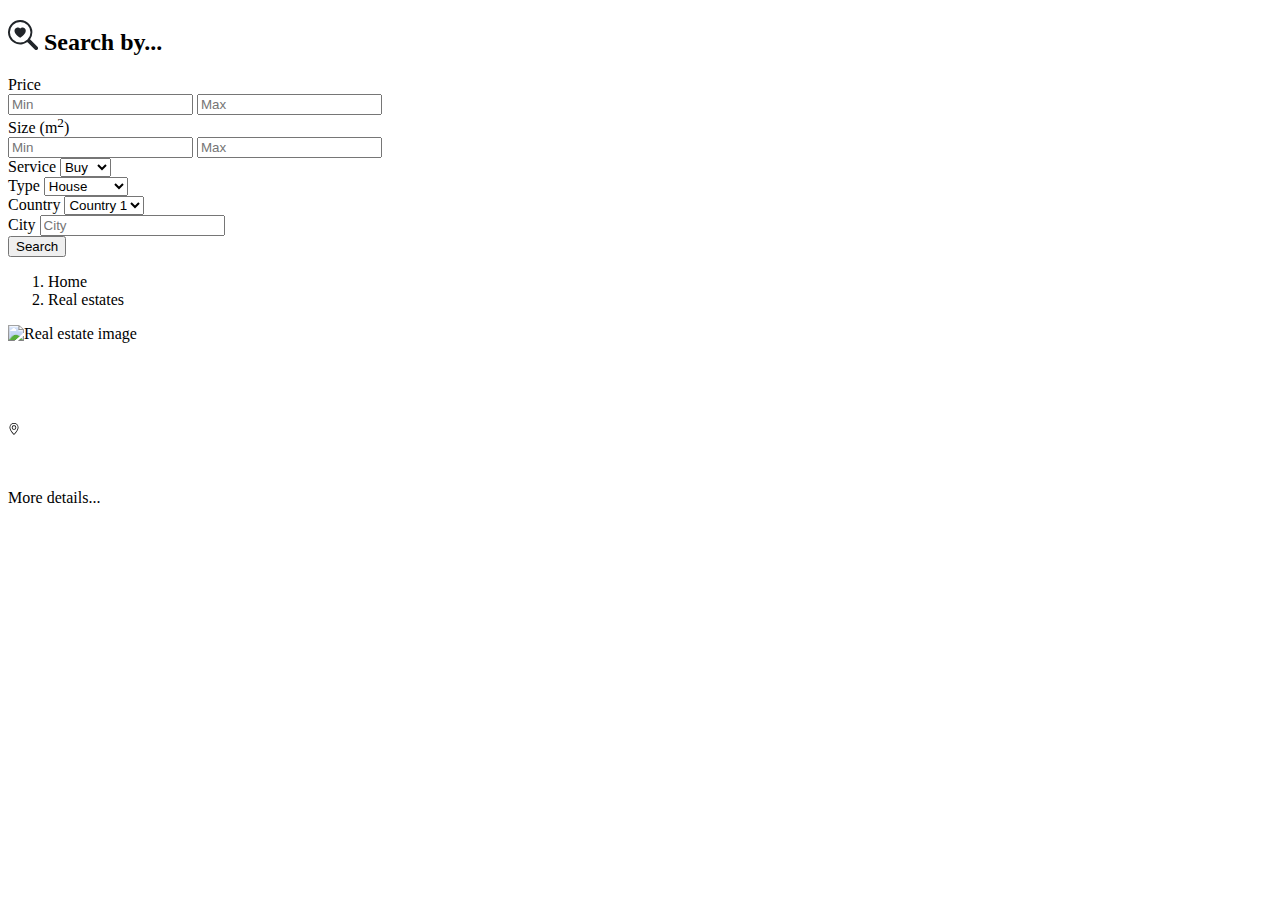
<file: src/main/resources/templates/realestates.html>
<!DOCTYPE html>
<html lang="en">
    <th:block th:include="fragments/fragments :: head(title='Real Estates Page')"></th:block>
    <body>
        <th:block th:include="fragments/fragments :: header"></th:block>
        <div class="container filterTools">
            <h2>
                <svg xmlns="http://www.w3.org/2000/svg" width="30" height="30" fill="#212529" class="bi bi-search-heart" viewBox="0 0 16 16">
                    <path d="M6.5 4.482c1.664-1.673 5.825 1.254 0 5.018-5.825-3.764-1.664-6.69 0-5.018Z"/>
                    <path d="M13 6.5a6.471 6.471 0 0 1-1.258 3.844c.04.03.078.062.115.098l3.85 3.85a1 1 0 0 1-1.414 1.415l-3.85-3.85a1.007 1.007 0 0 1-.1-.115h.002A6.5 6.5 0 1 1 13 6.5ZM6.5 12a5.5 5.5 0 1 0 0-11 5.5 5.5 0 0 0 0 11Z"/>
                </svg>
                Search by...
            </h2>
            <form>
                <div>
                    <div class="form-group">
                        <label>Price</label>
                        <div>
                            <input type="number" name="price_min" class="form-control" placeholder="Min">
                            <input type="number" name="price_max" class="form-control" placeholder="Max">
                        </div>
                    </div>
                    <div class="form-group">
                        <label>Size (m<sup>2</sup>)</label>
                        <div>
                            <input type="number" name="size_min" class="form-control" placeholder="Min">
                            <input type="number" name="size_max" class="form-control" placeholder="Max">
                        </div>
                    </div>
                </div>
                <div>
                    <div class="form-group">
                        <label>Service</label>
                        <select name="service" class="form-control">
                            <option value="buy">Buy</option>
                            <option value="sell">Sell</option>
                            <option value="rent">Rent</option>
                        </select>
                    </div>
                    <div class="form-group">
                        <label>Type</label>
                        <select name="type" class="form-control">
                            <option value="house">House</option>
                            <option value="apartment">Apartment</option>
                            <option value="land">Land</option>
                        </select>
                    </div>
                </div>
                <div>
                    <div class="form-group">
                        <label>Country</label>
                        <select name="country" class="form-control">
                            <option value="country1">Country 1</option>
                            <option value="country2">Country 2</option>
                            <option value="country3">Country 3</option>
                        </select>
                    </div>
                    <div class="form-group">
                        <label>City</label>
                        <input type="text" name="city" class="form-control" placeholder="City">
                    </div>
                </div>
                <div>
                    <div class="form-group">
                        <button type="submit" class="btn btn-success">Search</button>
                    </div>
                </div>
            </form>
            <ol class="breadcrumb">
                <li class="breadcrumb-item"><a th:href="@{/}">Home</a></li>
                <li class="breadcrumb-item active" aria-current="page">Real estates</li>
            </ol>
        </div>
        <div class="container realEstatesGrid">
            <div class="container realEstatesGrid">
                <div th:each="advertisement : ${advertisements}" class="card" style="width: 26.5rem;">
                    <img th:src="@{'/fileServer/gallery/' + ${hashCreator.createHash(advertisement.getUser().getEmail())} + '/' + ${hashCreator.createHash(advertisement.getId())} + '/1.jpg'}" class="card-img-top" alt="Real estate image">
                    <div class="card-body">
                        <div style="align-items: flex-start; height: 56px">
                            <h5 class="card-title" th:text="${advertisement.getTitle()}"></h5>
                            <p class="price" th:text="${converter.convertPrice('EUR', advertisement.getPrice())}"></p>
                        </div>
                        <div class="location">
                            <div>
                                <svg xmlns="http://www.w3.org/2000/svg" width="12" height="12" fill="currentColor" class="bi bi-geo-alt" viewBox="0 0 16 16">
                                    <path d="M12.166 8.94c-.524 1.062-1.234 2.12-1.96 3.07A31.493 31.493 0 0 1 8 14.58a31.481 31.481 0 0 1-2.206-2.57c-.726-.95-1.436-2.008-1.96-3.07C3.304 7.867 3 6.862 3 6a5 5 0 0 1 10 0c0 .862-.305 1.867-.834 2.94zM8 16s6-5.686 6-10A6 6 0 0 0 2 6c0 4.314 6 10 6 10z"/>
                                    <path d="M8 8a2 2 0 1 1 0-4 2 2 0 0 1 0 4zm0 1a3 3 0 1 0 0-6 3 3 0 0 0 0 6z"/>
                                </svg>&nbsp;
                                <p th:text="${advertisement.getRealEstate().getAddress().getCountry() + ', ' + advertisement.getRealEstate().getAddress().getCity()}"></p>
                            </div>&nbsp;
                            <i th:class="'flag flag-' + ${advertisement.getRealEstate().getAddress().getCountry().toLowerCase()}"></i>
                        </div>
                        <p class="card-text" th:text="${advertisement.getDescription().substring(0, 60)} + '...'"></p>
                        <div>
                            <a th:href="@{/realestates/{id}(id=${advertisement.getId()})}" class="btn btn-primary">More details...</a>
                            <div>
                                <p class="tag" th:text="${advertisement.getRealEstate().getType().getName()}"></p>&nbsp;
                                <p th:id="${advertisement.getService().getName().toLowerCase()}" class="tag" th:text="${advertisement.getService().getName()}"></p>
                            </div>
                        </div>
                    </div>
                </div>
            </div>
        </div>
        <th:block th:include="fragments/fragments :: footer"></th:block>
    </body>
</html>
</file>
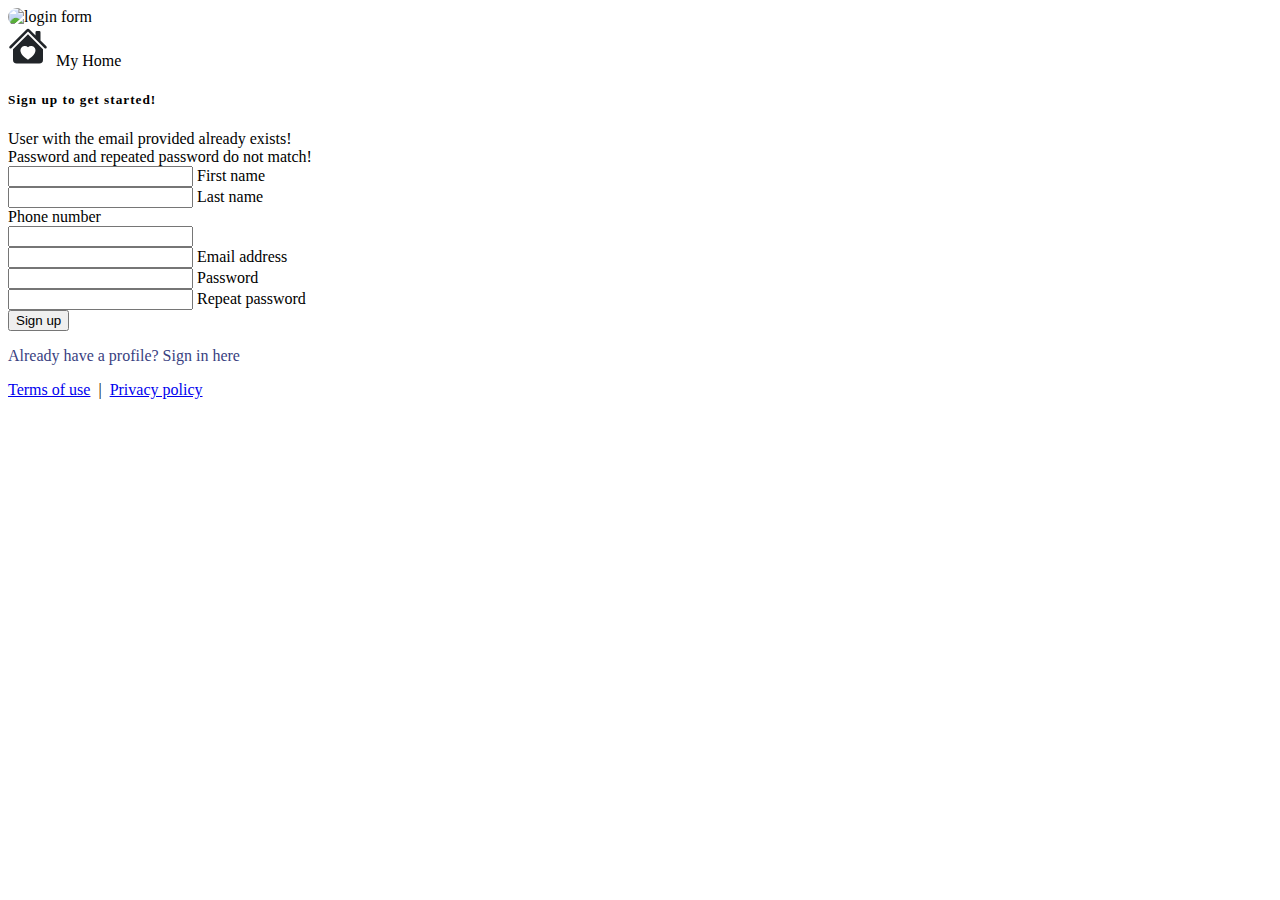
<file: src/main/resources/templates/signup.html>
<!DOCTYPE html>
<html lang="en">
    <th:block th:include="fragments/fragments :: head(title='Sign Up Page', includeMDB=true)"></th:block>
    <body>
        <th:block th:include="fragments/fragments :: header"></th:block>
        <div class="container py-5 h-100">
            <div class="row d-flex justify-content-center align-items-center h-100">
                <div class="col col-xl-10">
                    <div class="card" style="border-radius: 1rem;">
                        <div class="row g-0">
                            <div class="col-md-6 col-lg-5 d-none d-md-block">
                                <img th:src="@{/img/test.jpg}"
                                     alt="login form" class="img-fluid" style="border-radius: 1rem 0 0 1rem;" />
                            </div>
                            <div class="col-md-6 col-lg-7 d-flex align-items-center">
                                <div class="card-body p-4 p-lg-5 text-black">
                                    <form th:action="@{/signup}" method="POST" th:object="${userForm}">
                                        <div class="d-flex align-items-center mb-3 pb-1">
                                            <svg xmlns="http://www.w3.org/2000/svg" width="40" height="40" fill="#212529" class="bi bi-house-heart-fill" viewBox="0 0 16 16">
                                                <path d="M7.293 1.5a1 1 0 0 1 1.414 0L11 3.793V2.5a.5.5 0 0 1 .5-.5h1a.5.5 0 0 1 .5.5v3.293l2.354 2.353a.5.5 0 0 1-.708.707L8 2.207 1.354 8.853a.5.5 0 1 1-.708-.707L7.293 1.5Z"/>
                                                <path d="m14 9.293-6-6-6 6V13.5A1.5 1.5 0 0 0 3.5 15h9a1.5 1.5 0 0 0 1.5-1.5V9.293Zm-6-.811c1.664-1.673 5.825 1.254 0 5.018-5.825-3.764-1.664-6.691 0-5.018Z"/>
                                            </svg>&nbsp;
                                            <span class="h1 fw-bold mb-0">My Home</span>
                                        </div>

                                        <h5 class="fw-normal mb-3 pb-3" style="letter-spacing: 1px;">Sign up to get started!</h5>

                                        <div th:if="${emailError}" class="alert alert-danger" role="alert">
                                            User with the email provided already exists!
                                        </div>
                                        <div th:if="${passwordError}" class="alert alert-danger" role="alert">
                                            Password and repeated password do not match!
                                        </div>

                                        <input type="hidden" th:name="avatar" value="ava1">

                                        <div class="form-outline mb-4">
                                            <input type="text" th:field="*{firstName}" id="form2Example27" class="form-control form-control-lg" />
                                            <label class="form-label" for="form2Example27">First name</label>
                                        </div>
                                        <div class="form-outline mb-4">
                                            <input type="text" th:field="*{lastName}" id="form2Example37" class="form-control form-control-lg" />
                                            <label class="form-label" for="form2Example37">Last name</label>
                                        </div>
                                        <div id="dialCode" class="form-outline mb-4">
                                            <label class="form-label" for="phone">Phone number</label><br/>
                                            <input type="text" th:field="*{phoneNumber}" id="phone" class="form-control form-control-lg" />
                                        </div>
                                        <div class="form-outline mb-4">
                                            <input type="email" th:field="*{emailAddress}" id="form2Example17" class="form-control form-control-lg" />
                                            <label class="form-label" for="form2Example17">Email address</label>
                                        </div>
                                        <div class="form-outline mb-4">
                                            <input type="password" th:field="*{password}" id="form2Example57" class="form-control form-control-lg" />
                                            <label class="form-label" for="form2Example57">Password</label>
                                        </div>
                                        <div class="form-outline mb-4">
                                            <input type="password" th:field="*{repeatPassword}" id="form2Example67" class="form-control form-control-lg" />
                                            <label class="form-label" for="form2Example67">Repeat password</label>
                                        </div>

                                        <div class="pt-1 mb-4">
                                            <button class="btn btn-dark btn-lg btn-block" type="submit">Sign up</button>
                                        </div>
                                        <p class="mb-5 pb-lg-2" style="color: #393f81;">Already have a profile?
                                            <a th:href="@{/signin}" style="color: #393f81;">Sign in here</a>
                                        </p>
                                        <a href="#" class="small text-muted">Terms of use</a>
                                        &nbsp;|&nbsp;
                                        <a href="#" class="small text-muted">Privacy policy</a>
                                    </form>
                                </div>
                            </div>
                        </div>
                    </div>
                </div>
            </div>
        </div>
        <th:block th:include="fragments/fragments :: footer"></th:block>
    </body>
</html>
</file>
